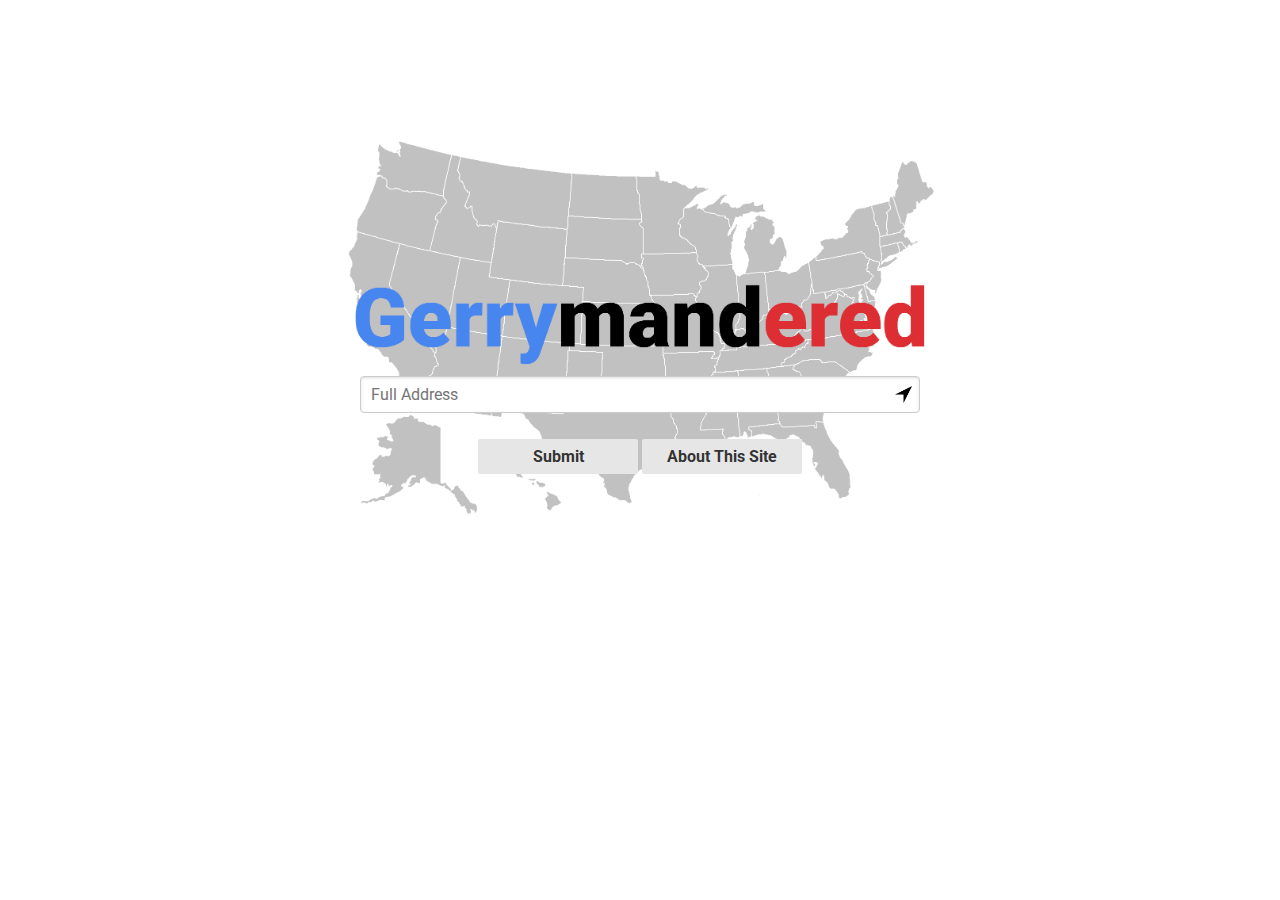
<file: index.html>
<!DOCTYPE html>
<html lang="en">
<head>
    <meta charset="UTF-8">
    <title>Gerrymandered</title>
    <link rel="stylesheet" href="css/pure/pure.css">
    <link rel="stylesheet" href="css/main.css">
    <link href='https://fonts.googleapis.com/css?family=Roboto:400,500,700,900' rel='stylesheet' type='text/css'>
    <script src="js/main.js"></script>
    <script src="https://ajax.googleapis.com/ajax/libs/jquery/1.11.3/jquery.min.js"></script>
</head>
<body>
<div class="main-top-padding"></div>
<div class="main-title">
    <img class="logo" src="img/GerrymanderedLogo.png">
</div>
<div class="homepage">
    <form class="pure-form" action="results.html" method="GET" name="address-form" id="address-form">
        <div class="centered">
            <input id="address-input" name="address-input" class="address-input" type="text"
                   placeholder="Full Address"/>

            <img src="img/loc.png" class="address-icon" alt="location" onclick="getLocation()"/>
        </div>
        <div><br></div>
        <div class="centered">
            <input type="submit" class="pure-button button"/>
            <a class="pure-button button" href="faq.html">About This Site</a>
        </div>
    </form>
</div>
</body>

<script>
    (function (b, o, i, l, e, r) {
        b.GoogleAnalyticsObject = l;
        b[l] || (b[l] =
                function () {
                    (b[l].q = b[l].q || []).push(arguments)
                });
        b[l].l = +new Date;
        e = o.createElement(i);
        r = o.getElementsByTagName(i)[0];
        e.src = 'https://www.google-analytics.com/analytics.js';
        r.parentNode.insertBefore(e, r)
    }(window, document, 'script', 'ga'));
    ga('create', 'UA-72555046-1', 'auto');
    ga('send', 'pageview');
</script>
</html>
</file>
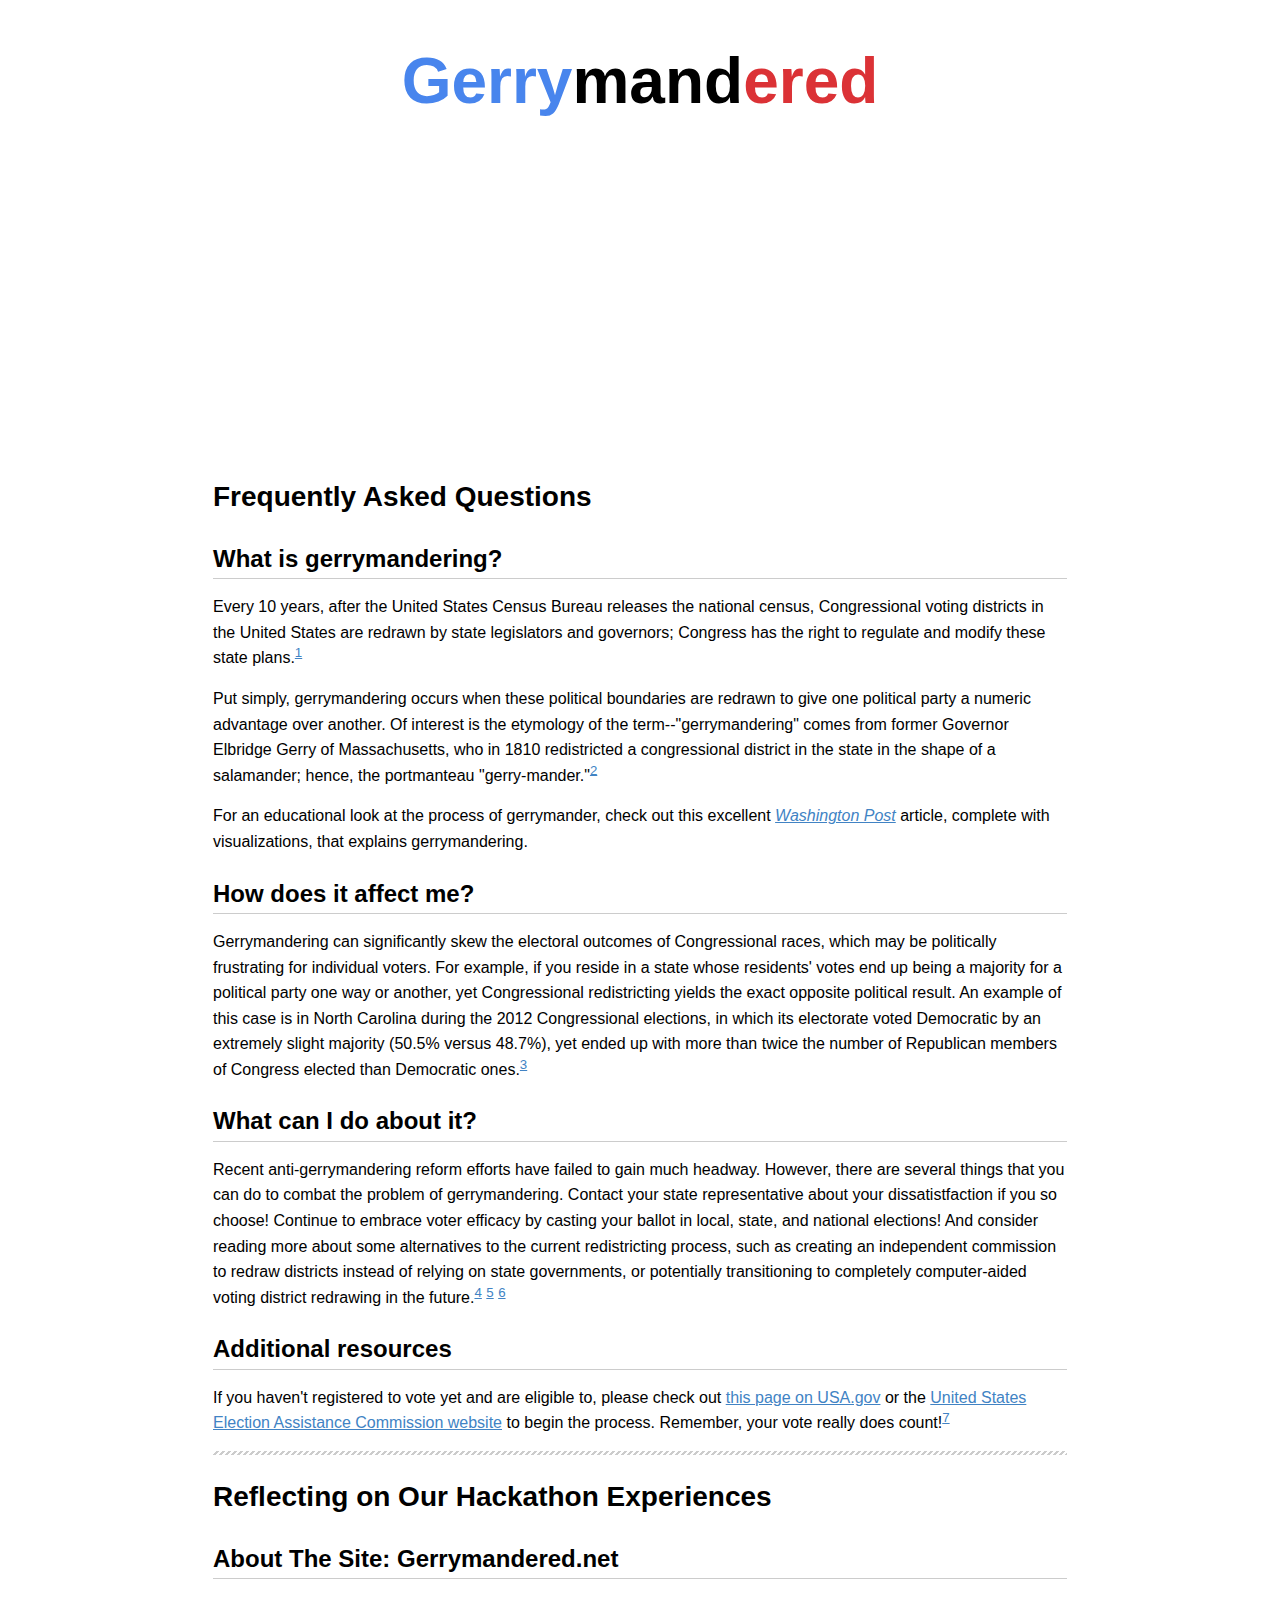
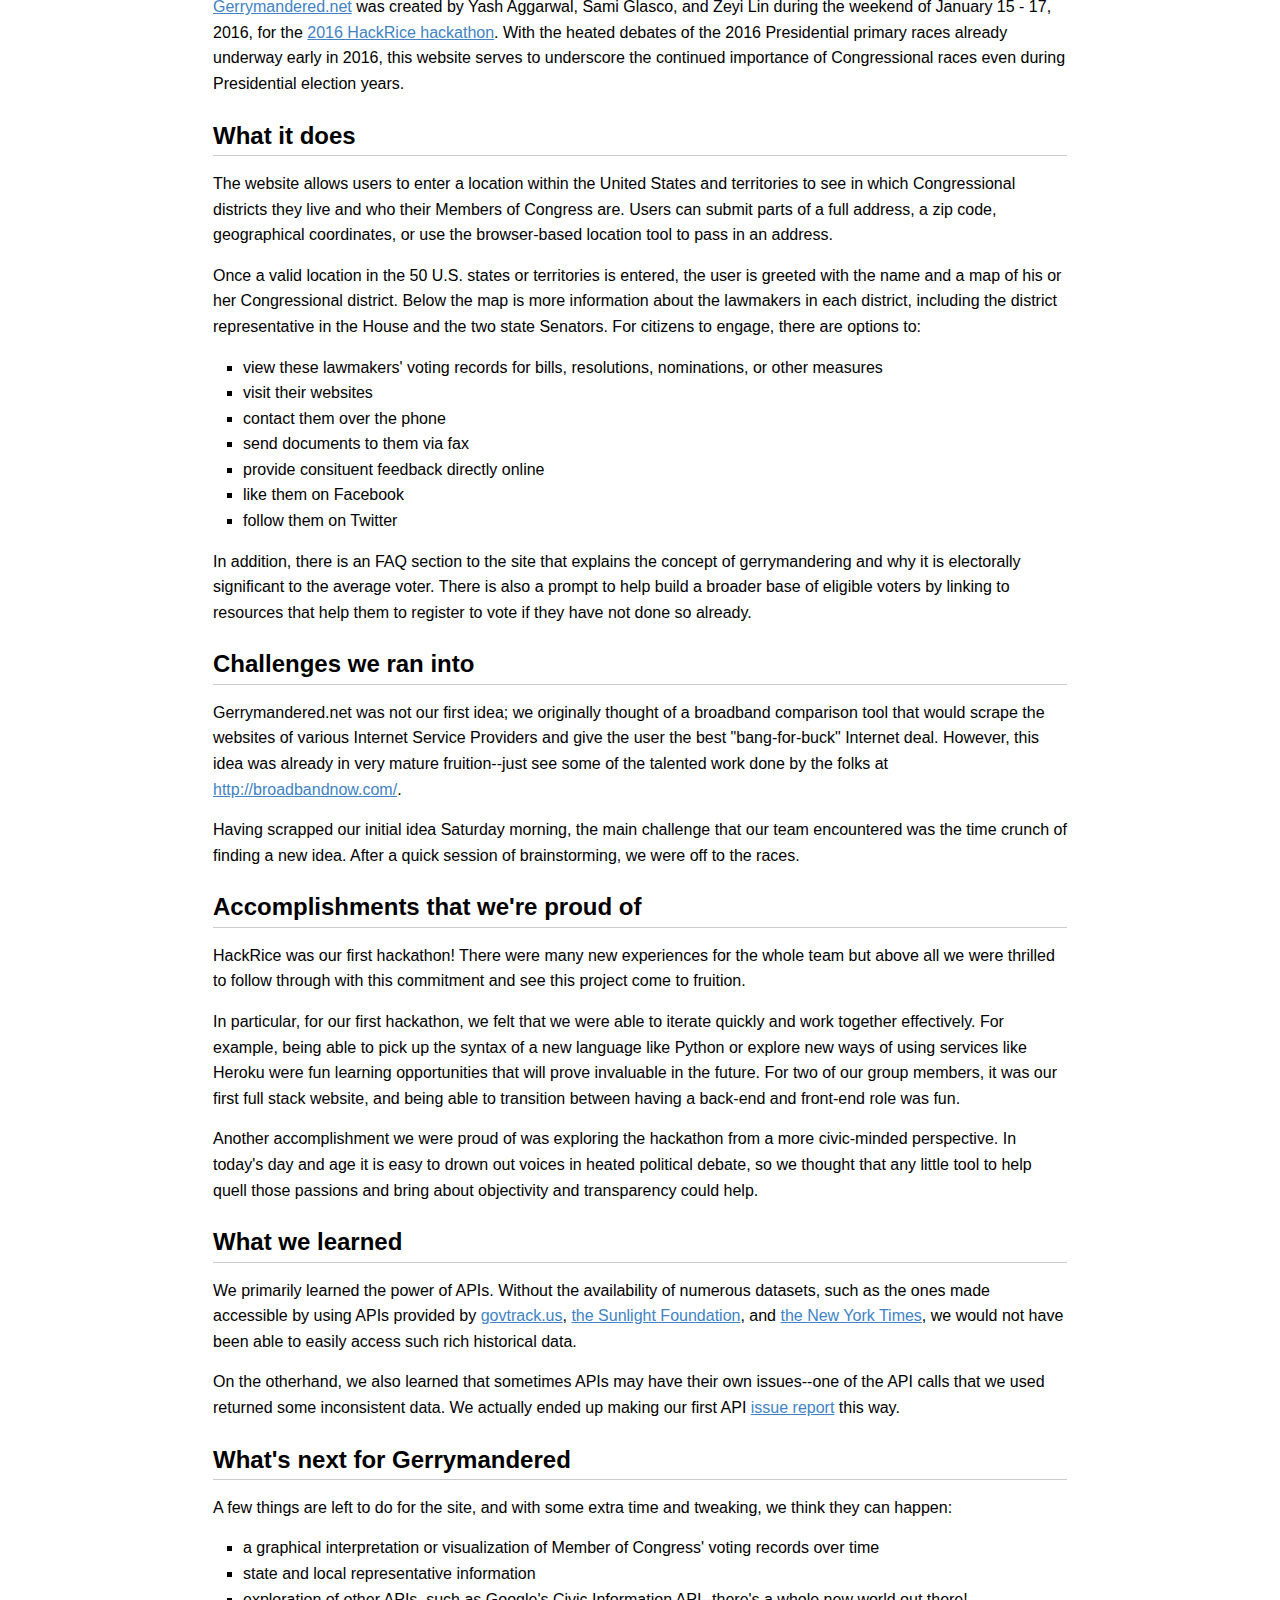
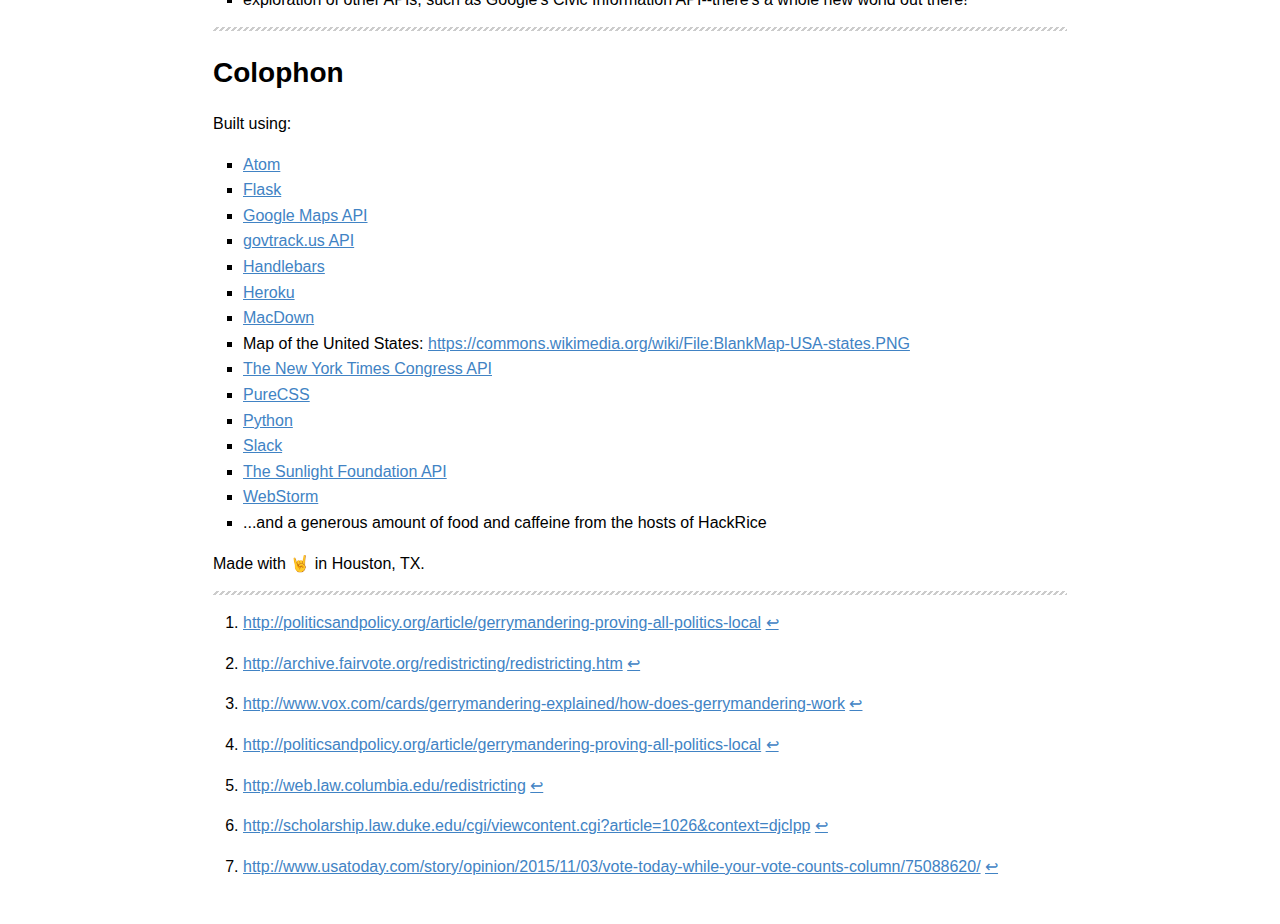
<file: faq.html>
<!DOCTYPE html>
<html>

<head>
    <meta charset="utf-8">
    <title>About Gerrymandered.net</title>
    <link rel="stylesheet" href="css/faq.css">
    <link rel="stylesheet" href="css/main.css">

</head>

<body>
<div class="main-title">
    <a style="color:#4885ed" href="index.html" class="title">Gerry</a><a style="color:#000000" href="index.html"
                                                                         class="title">mand</a><a
        style="color:#db3236"
        href="index.html"
        class="title">ered</a>
</div>

<div class="centered">
    <iframe width="560" height="315" src="https://www.youtube.com/embed/z8EbubmrCGE" frameborder="0"
            allowfullscreen></iframe>
</div>


<h1 id="toc_0">Frequently Asked Questions</h1>

<h2 id="toc_1">What is gerrymandering?</h2>

<p>Every 10 years, after the United States Census Bureau releases the national census, Congressional voting
    districts in
    the United States are redrawn by state legislators and governors; Congress has the right to regulate and modify
    these state plans.<sup id="fnref1"><a href="#fn1" rel="footnote">1</a></sup></p>

<p>Put simply, gerrymandering occurs when these political boundaries are redrawn to give one political party a
    numeric
    advantage over another. Of interest is the etymology of the term--&quot;gerrymandering&quot; comes from former
    Governor Elbridge Gerry of Massachusetts, who in 1810 redistricted a congressional district in the state in the
    shape of a salamander; hence, the portmanteau &quot;gerry-mander.&quot;<sup id="fnref2"><a href="#fn2"
                                                                                               rel="footnote">2</a></sup>
</p>

<p>For an educational look at the process of gerrymander, check out this excellent <a
        href="https://www.washingtonpost.com/news/wonk/wp/2015/03/01/this-is-the-best-explanation-of-gerrymandering-you-will-ever-see/"><em>Washington
    Post</em></a> article, complete with visualizations, that explains gerrymandering.</p>

<h2 id="toc_2">How does it affect me?</h2>

<p>Gerrymandering can significantly skew the electoral outcomes of Congressional races, which may be politically
    frustrating for individual voters. For example, if you reside in a state whose residents&#39; votes end up being
    a
    majority for a political party one way or another, yet Congressional redistricting yields the exact opposite
    political result. An example of this case is in North Carolina during the 2012 Congressional elections, in which
    its
    electorate voted Democratic by an extremely slight majority (50.5% versus 48.7%), yet ended up with more than
    twice
    the number of Republican members of Congress elected than Democratic ones.<sup id="fnref3"><a href="#fn3"
                                                                                                  rel="footnote">3</a></sup>
</p>

<h2 id="toc_3">What can I do about it?</h2>

<p>Recent anti-gerrymandering reform efforts have failed to gain much headway. However, there are several things
    that
    you can do to combat the problem of gerrymandering. Contact your state representative about your
    dissatistfaction if
    you so choose! Continue to embrace voter efficacy by casting your ballot in local, state, and national
    elections!
    And consider reading more about some alternatives to the current redistricting process, such as creating an
    independent commission to redraw districts instead of relying on state governments, or potentially transitioning
    to
    completely computer-aided voting district redrawing in the future.<sup id="fnref4"><a href="#fn4"
                                                                                          rel="footnote">4</a></sup>
    <sup id="fnref5"><a href="#fn5" rel="footnote">5</a></sup> <sup id="fnref6"><a href="#fn6"
                                                                                   rel="footnote">6</a></sup></p>

<h2 id="toc_4">Additional resources</h2>

<p>If you haven&#39;t registered to vote yet and are eligible to, please check out <a
        href="https://www.usa.gov/register-to-vote">this page on USA.gov</a> or the <a
        href="http://www.eac.gov/voter_resources/contact_your_state.aspx">United States Election Assistance
    Commission
    website</a> to begin the process. Remember, your vote really does count!<sup id="fnref7"><a href="#fn7"
                                                                                                rel="footnote">7</a></sup>
</p>

<hr>

<h1 id="toc_5">Reflecting on Our Hackathon Experiences</h1>

<h2 id="toc_6">About The Site: Gerrymandered.net</h2>

<p><a href="http://Gerrymandered.net">Gerrymandered.net</a> was created by Yash Aggarwal, Sami Glasco, and Zeyi Lin
    during the weekend of
    January 15 - 17, 2016, for the <a href="http://hack.rice.edu">2016 HackRice hackathon</a>. With the heated
    debates
    of the 2016 Presidential primary races already underway early in 2016, this website serves to underscore the
    continued importance of Congressional races even during Presidential election years.</p>

<h2 id="toc_7">What it does</h2>

<p>The website allows users to enter a location within the United States and territories to see in which
    Congressional
    districts they live and who their Members of Congress are. Users can submit parts of a full address, a zip code,
    geographical coordinates, or use the browser-based location tool to pass in an address.</p>

<p>Once a valid location in the 50 U.S. states or territories is entered, the user is greeted with the name and a
    map of
    his or her Congressional district. Below the map is more information about the lawmakers in each district,
    including
    the district representative in the House and the two state Senators. For citizens to engage, there are options
    to:</p>

<ul>
    <li>view these lawmakers&#39; voting records for bills, resolutions, nominations, or other measures</li>
    <li>visit their websites</li>
    <li>contact them over the phone</li>
    <li>send documents to them via fax</li>
    <li>provide consituent feedback directly online</li>
    <li>like them on Facebook</li>
    <li>follow them on Twitter</li>
</ul>

<p>In addition, there is an FAQ section to the site that explains the concept of gerrymandering and why it is
    electorally significant to the average voter. There is also a prompt to help build a broader base of eligible
    voters
    by linking to resources that help them to register to vote if they have not done so already.</p>

<h2 id="toc_8">Challenges we ran into</h2>

<p>Gerrymandered.net was not our first idea; we originally thought of a broadband comparison tool that would scrape
    the
    websites of various Internet Service Providers and give the user the best &quot;bang-for-buck&quot; Internet
    deal.
    However, this idea was already in very mature fruition--just see some of the talented work done by the folks at
    <a
            href="http://broadbandnow.com/">http://broadbandnow.com/</a>.</p>

<p>Having scrapped our initial idea Saturday morning, the main challenge that our team encountered was the time
    crunch
    of finding a new idea. After a quick session of brainstorming, we were off to the races.</p>

<h2 id="toc_9">Accomplishments that we&#39;re proud of</h2>

<p>HackRice was our first hackathon! There were many new experiences for the whole team but above all we were
    thrilled
    to follow through with this commitment and see this project come to fruition.</p>

<p>In particular, for our first hackathon, we felt that we were able to iterate quickly and work together
    effectively.
    For example, being able to pick up the syntax of a new language like Python or explore new ways of using
    services
    like Heroku were fun learning opportunities that will prove invaluable in the future. For two of our group
    members,
    it was our first full stack website, and being able to transition between having a back-end and front-end role
    was
    fun.</p>

<p>Another accomplishment we were proud of was exploring the hackathon from a more civic-minded perspective. In
    today&#39;s
    day and age it is easy to drown out voices in heated political debate, so we thought that any little tool to
    help
    quell those passions and bring about objectivity and transparency could help.</p>

<h2 id="toc_10">What we learned</h2>

<p>We primarily learned the power of APIs. Without the availability of numerous datasets, such as the ones made
    accessible by using APIs provided by <a href="https://www.govtrack.us/developers/api">govtrack.us</a>, <a
            href="https://sunlightfoundation.com/api/">the Sunlight Foundation</a>, and <a
            href="http://developer.nytimes.com/docs/read/congress_api">the New York Times</a>, we would not have
    been
    able to easily access such rich historical data.</p>

<p>On the otherhand, we also learned that sometimes APIs may have their own issues--one of the API calls that we
    used
    returned some inconsistent data. We actually ended up making our first API <a
            href="https://github.com/sunlightlabs/congress/issues/517">issue report</a> this way.</p>

<h2 id="toc_11">What&#39;s next for Gerrymandered</h2>

<p>A few things are left to do for the site, and with some extra time and tweaking, we think they can happen:</p>

<ul>
    <li>a graphical interpretation or visualization of Member of Congress&#39; voting records over time</li>
    <li>state and local representative information</li>
    <li>exploration of other APIs, such as Google&#39;s Civic Information API--there&#39;s a whole new world out
        there!
    </li>
</ul>

<hr>

<h1 id="toc_12">Colophon</h1>

<p>Built using:</p>

<ul>
    <li><a href="https://atom.io/">Atom</a></li>
    <li><a href="http://flask.pocoo.org/">Flask</a></li>
    <li><a href="https://developers.google.com/maps/?hl=en">Google Maps API</a></li>
    <li><a href="https://www.govtrack.us/developers/api">govtrack.us API</a></li>
    <li><a href="http://handlebarsjs.com/">Handlebars</a></li>
    <li><a href="https://www.heroku.com/">Heroku</a></li>
    <li><a href="http://macdown.uranusjr.com/">MacDown</a></li>
    <li>Map of the United States: <a href="https://commons.wikimedia.org/wiki/File:BlankMap-USA-states.PNG">https://commons.wikimedia.org/wiki/File:BlankMap-USA-states.PNG</a>
    </li>
    <li><a href="http://developer.nytimes.com/docs/read/congress_api">The New York Times Congress API</a></li>
    <li><a href="http://purecss.io/">PureCSS</a></li>
    <li><a href="https://www.python.org/">Python</a></li>
    <li><a href="https://slack.com/">Slack</a></li>
    <li><a href="https://sunlightfoundation.com/api/">The Sunlight Foundation API</a></li>
    <li><a href="https://www.jetbrains.com/webstorm/">WebStorm</a></li>
    <li>...and a generous amount of food and caffeine from the hosts of HackRice</li>
</ul>

<p>Made with 🤘 in Houston, TX. </p>

<div class="footnotes">
    <hr>
    <ol>

        <li id="fn1">
            <p><a href="http://politicsandpolicy.org/article/gerrymandering-proving-all-politics-local">http://politicsandpolicy.org/article/gerrymandering-proving-all-politics-local</a>&nbsp;<a
                    href="#fnref1" rev="footnote">&#8617;</a></p>
        </li>

        <li id="fn2">
            <p><a href="http://archive.fairvote.org/redistricting/redistricting.htm">http://archive.fairvote.org/redistricting/redistricting.htm</a>&nbsp;<a
                    href="#fnref2" rev="footnote">&#8617;</a></p>
        </li>

        <li id="fn3">
            <p><a href="http://www.vox.com/cards/gerrymandering-explained/how-does-gerrymandering-work">http://www.vox.com/cards/gerrymandering-explained/how-does-gerrymandering-work</a>&nbsp;<a
                    href="#fnref3" rev="footnote">&#8617;</a></p>
        </li>

        <li id="fn4">
            <p><a href="http://politicsandpolicy.org/article/gerrymandering-proving-all-politics-local">http://politicsandpolicy.org/article/gerrymandering-proving-all-politics-local</a>&nbsp;<a
                    href="#fnref4" rev="footnote">&#8617;</a></p>
        </li>

        <li id="fn5">
            <p><a href="http://web.law.columbia.edu/redistricting">http://web.law.columbia.edu/redistricting</a>&nbsp;<a
                    href="#fnref5" rev="footnote">&#8617;</a></p>
        </li>

        <li id="fn6">
            <p><a href="http://scholarship.law.duke.edu/cgi/viewcontent.cgi?article=1026&amp;context=djclpp">http://scholarship.law.duke.edu/cgi/viewcontent.cgi?article=1026&amp;context=djclpp</a>&nbsp;<a
                    href="#fnref6" rev="footnote">&#8617;</a></p>
        </li>

        <li id="fn7">
            <p>
                <a href="http://www.usatoday.com/story/opinion/2015/11/03/vote-today-while-your-vote-counts-column/75088620/">http://www.usatoday.com/story/opinion/2015/11/03/vote-today-while-your-vote-counts-column/75088620/</a>&nbsp;<a
                    href="#fnref7" rev="footnote">&#8617;</a></p>
        </li>

    </ol>
</div>


</body>

<script>
    (function (b, o, i, l, e, r) {
        b.GoogleAnalyticsObject = l;
        b[l] || (b[l] =
                function () {
                    (b[l].q = b[l].q || []).push(arguments)
                });
        b[l].l = +new Date;
        e = o.createElement(i);
        r = o.getElementsByTagName(i)[0];
        e.src = 'https://www.google-analytics.com/analytics.js';
        r.parentNode.insertBefore(e, r)
    }(window, document, 'script', 'ga'));
    ga('create', 'UA-72555046-1', 'auto');
    ga('send', 'pageview');
</script>

</html>
</file>
<file: css/main.css>
body {
    font-family: Roboto, arial, sans-serif;
    font-size: 16px;
    line-height: 1.6;
    padding: 30px;
}

.main-title {
    font-size: 64px;
    text-align: center;
    font-weight: 900;
}

.title {
    text-decoration: none;
}

.main-top-padding {
    padding: 3em;
}

.centered {
    text-align: center
}

.button {
    width: 10em;
    font-weight: bold;
}

.address-input {
    width: 35em;
}

.address-icon {
    width: 17px;
    z-index: 300;
    position: absolute;
    margin-top: 10px;
    margin-left: -25px;
}

#gerryMap {
    position: relative;
    /*left-margin: auto;*/
    /*right-margin: auto;*/
    text-align: center
}

.table {
    /*text-align: center;*/
    margin: auto;
    width: 80%;
}

.subtitle {
    font-size: 25px;
    font-weight: bolder;
}

.text {
    font-size: 20px;
    font-weight: bolder;
}

ul {
    list-style-type: square;
}

.name {
    font-size: 25px;
    font-weight: bold;
}

.position {
    font-size: 20px;
    font-style: italic;
}

.list-title {
    font-size: 20px;
    font-weight: bold;
}

.list {
    font-size: 15px;
    /*padding: 1em;*/

}

.tweet {
    width: 30px;
    /*margin-top: 10px;*/
    vertical-align: middle;
}

.fb {
    width: 18px;
    vertical-align: middle;
}

.profpic {
    max-width: 150px;
}

.logo {
    width: 600px;
    z-index: -100;
}

.homepage {
    margin-top: -170px;
    z-index: 100;
}

.voteInfo {
    font-size: 25px;
    font-weight: bold;
}

.voteimg {
    width: 200px;
}
</file>
<file: css/faq.css>
body {
    font-family: Helvetica, arial, sans-serif;
    font-size: 14px;
    line-height: 1.6;
    padding-top: 10px;
    padding-bottom: 10px;
    background-color: white;
    padding: 30px; }

body > *:first-child {
    margin-top: 0 !important; }
body > *:last-child {
    margin-bottom: 0 !important; }

a {
    color: #4183C4; }
a.absent {
    color: #cc0000; }
a.anchor {
    display: block;
    padding-left: 30px;
    margin-left: -30px;
    cursor: pointer;
    position: absolute;
    top: 0;
    left: 0;
    bottom: 0; }

h1, h2, h3, h4, h5, h6 {
    margin: 20px 0 10px;
    padding: 0;
    font-weight: bold;
    -webkit-font-smoothing: antialiased;
    cursor: text;
    position: relative; }

h1:hover a.anchor, h2:hover a.anchor, h3:hover a.anchor, h4:hover a.anchor, h5:hover a.anchor, h6:hover a.anchor {
    background: url([data-uri]) no-repeat 10px center;
    text-decoration: none; }

h1 tt, h1 code {
    font-size: inherit; }

h2 tt, h2 code {
    font-size: inherit; }

h3 tt, h3 code {
    font-size: inherit; }

h4 tt, h4 code {
    font-size: inherit; }

h5 tt, h5 code {
    font-size: inherit; }

h6 tt, h6 code {
    font-size: inherit; }

h1 {
    font-size: 28px;
    color: black; }

h2 {
    font-size: 24px;
    border-bottom: 1px solid #cccccc;
    color: black; }

h3 {
    font-size: 18px; }

h4 {
    font-size: 16px; }

h5 {
    font-size: 14px; }

h6 {
    color: #777777;
    font-size: 14px; }

p, blockquote, ul, ol, dl, li, table, pre {
    margin: 15px 0; }

hr {
    background: transparent url([data-uri]) repeat-x 0 0;
    border: 0 none;
    color: #cccccc;
    height: 4px;
    padding: 0;
}

body > h2:first-child {
    margin-top: 0;
    padding-top: 0; }
body > h1:first-child {
    margin-top: 0;
    padding-top: 0; }
body > h1:first-child + h2 {
    margin-top: 0;
    padding-top: 0; }
body > h3:first-child, body > h4:first-child, body > h5:first-child, body > h6:first-child {
    margin-top: 0;
    padding-top: 0; }

a:first-child h1, a:first-child h2, a:first-child h3, a:first-child h4, a:first-child h5, a:first-child h6 {
    margin-top: 0;
    padding-top: 0; }

h1 p, h2 p, h3 p, h4 p, h5 p, h6 p {
    margin-top: 0; }

li p.first {
    display: inline-block; }
li {
    margin: 0; }
ul, ol {
    padding-left: 30px; }

ul :first-child, ol :first-child {
    margin-top: 0; }

dl {
    padding: 0; }
dl dt {
    font-size: 14px;
    font-weight: bold;
    font-style: italic;
    padding: 0;
    margin: 15px 0 5px; }
dl dt:first-child {
    padding: 0; }
dl dt > :first-child {
    margin-top: 0; }
dl dt > :last-child {
    margin-bottom: 0; }
dl dd {
    margin: 0 0 15px;
    padding: 0 15px; }
dl dd > :first-child {
    margin-top: 0; }
dl dd > :last-child {
    margin-bottom: 0; }

blockquote {
    border-left: 4px solid #dddddd;
    padding: 0 15px;
    color: #777777; }
blockquote > :first-child {
    margin-top: 0; }
blockquote > :last-child {
    margin-bottom: 0; }

table {
    padding: 0;border-collapse: collapse; }
table tr {
    border-top: 1px solid #cccccc;
    background-color: white;
    margin: 0;
    padding: 0; }
table tr:nth-child(2n) {
    background-color: #f8f8f8; }
table tr th {
    font-weight: bold;
    border: 1px solid #cccccc;
    margin: 0;
    padding: 6px 13px; }
table tr td {
    border: 1px solid #cccccc;
    margin: 0;
    padding: 6px 13px; }
table tr th :first-child, table tr td :first-child {
    margin-top: 0; }
table tr th :last-child, table tr td :last-child {
    margin-bottom: 0; }

img {
    max-width: 100%; }

span.frame {
    display: block;
    overflow: hidden; }
span.frame > span {
    border: 1px solid #dddddd;
    display: block;
    float: left;
    overflow: hidden;
    margin: 13px 0 0;
    padding: 7px;
    width: auto; }
span.frame span img {
    display: block;
    float: left; }
span.frame span span {
    clear: both;
    color: #333333;
    display: block;
    padding: 5px 0 0; }
span.align-center {
    display: block;
    overflow: hidden;
    clear: both; }
span.align-center > span {
    display: block;
    overflow: hidden;
    margin: 13px auto 0;
    text-align: center; }
span.align-center span img {
    margin: 0 auto;
    text-align: center; }
span.align-right {
    display: block;
    overflow: hidden;
    clear: both; }
span.align-right > span {
    display: block;
    overflow: hidden;
    margin: 13px 0 0;
    text-align: right; }
span.align-right span img {
    margin: 0;
    text-align: right; }
span.float-left {
    display: block;
    margin-right: 13px;
    overflow: hidden;
    float: left; }
span.float-left span {
    margin: 13px 0 0; }
span.float-right {
    display: block;
    margin-left: 13px;
    overflow: hidden;
    float: right; }
span.float-right > span {
    display: block;
    overflow: hidden;
    margin: 13px auto 0;
    text-align: right; }

code, tt {
    margin: 0 2px;
    padding: 0 5px;
    white-space: nowrap;
    border: 1px solid #eaeaea;
    background-color: #f8f8f8;
    border-radius: 3px; }

pre code {
    margin: 0;
    padding: 0;
    white-space: pre;
    border: none;
    background: transparent; }

.highlight pre {
    background-color: #f8f8f8;
    border: 1px solid #cccccc;
    font-size: 13px;
    line-height: 19px;
    overflow: auto;
    padding: 6px 10px;
    border-radius: 3px; }

pre {
    background-color: #f8f8f8;
    border: 1px solid #cccccc;
    font-size: 13px;
    line-height: 19px;
    overflow: auto;
    padding: 6px 10px;
    border-radius: 3px; }
pre code, pre tt {
    background-color: transparent;
    border: none; }

sup {
    font-size: 0.83em;
    vertical-align: super;
    line-height: 0;
}
* {
    -webkit-print-color-adjust: exact;
}
@media screen and (min-width: 914px) {
    body {
        width: 854px;
        margin:0 auto;
    }
}
@media print {
    table, pre {
        page-break-inside: avoid;
    }
    pre {
        word-wrap: break-word;
    }
}
</file>
<file: css/pure/pure.css>
/*!
Pure v0.6.0
Copyright 2014 Yahoo! Inc. All rights reserved.
Licensed under the BSD License.
https://github.com/yahoo/pure/blob/master/LICENSE.md
*/
/*!
normalize.css v^3.0 | MIT License | git.io/normalize
Copyright (c) Nicolas Gallagher and Jonathan Neal
*/
/*! normalize.css v3.0.2 | MIT License | git.io/normalize */

/**
 * 1. Set default font family to sans-serif.
 * 2. Prevent iOS text size adjust after orientation change, without disabling
 *    user zoom.
 */

html {
  font-family: sans-serif; /* 1 */
  -ms-text-size-adjust: 100%; /* 2 */
  -webkit-text-size-adjust: 100%; /* 2 */
}

/**
 * Remove default margin.
 */

body {
  margin: 0;
}

/* HTML5 display definitions
   ========================================================================== */

/**
 * Correct `block` display not defined for any HTML5 element in IE 8/9.
 * Correct `block` display not defined for `details` or `summary` in IE 10/11
 * and Firefox.
 * Correct `block` display not defined for `main` in IE 11.
 */

article,
aside,
details,
figcaption,
figure,
footer,
header,
hgroup,
main,
menu,
nav,
section,
summary {
  display: block;
}

/**
 * 1. Correct `inline-block` display not defined in IE 8/9.
 * 2. Normalize vertical alignment of `progress` in Chrome, Firefox, and Opera.
 */

audio,
canvas,
progress,
video {
  display: inline-block; /* 1 */
  vertical-align: baseline; /* 2 */
}

/**
 * Prevent modern browsers from displaying `audio` without controls.
 * Remove excess height in iOS 5 devices.
 */

audio:not([controls]) {
  display: none;
  height: 0;
}

/**
 * Address `[hidden]` styling not present in IE 8/9/10.
 * Hide the `template` element in IE 8/9/11, Safari, and Firefox < 22.
 */

[hidden],
template {
  display: none;
}

/* Links
   ========================================================================== */

/**
 * Remove the gray background color from active links in IE 10.
 */

a {
  background-color: transparent;
}

/**
 * Improve readability when focused and also mouse hovered in all browsers.
 */

a:active,
a:hover {
  outline: 0;
}

/* Text-level semantics
   ========================================================================== */

/**
 * Address styling not present in IE 8/9/10/11, Safari, and Chrome.
 */

abbr[title] {
  border-bottom: 1px dotted;
}

/**
 * Address style set to `bolder` in Firefox 4+, Safari, and Chrome.
 */

b,
strong {
  font-weight: bold;
}

/**
 * Address styling not present in Safari and Chrome.
 */

dfn {
  font-style: italic;
}

/**
 * Address variable `h1` font-size and margin within `section` and `article`
 * contexts in Firefox 4+, Safari, and Chrome.
 */

h1 {
  font-size: 2em;
  margin: 0.67em 0;
}

/**
 * Address styling not present in IE 8/9.
 */

mark {
  background: #ff0;
  color: #000;
}

/**
 * Address inconsistent and variable font size in all browsers.
 */

small {
  font-size: 80%;
}

/**
 * Prevent `sub` and `sup` affecting `line-height` in all browsers.
 */

sub,
sup {
  font-size: 75%;
  line-height: 0;
  position: relative;
  vertical-align: baseline;
}

sup {
  top: -0.5em;
}

sub {
  bottom: -0.25em;
}

/* Embedded content
   ========================================================================== */

/**
 * Remove border when inside `a` element in IE 8/9/10.
 */

img {
  border: 0;
}

/**
 * Correct overflow not hidden in IE 9/10/11.
 */

svg:not(:root) {
  overflow: hidden;
}

/* Grouping content
   ========================================================================== */

/**
 * Address margin not present in IE 8/9 and Safari.
 */

figure {
  margin: 1em 40px;
}

/**
 * Address differences between Firefox and other browsers.
 */

hr {
  -moz-box-sizing: content-box;
  box-sizing: content-box;
  height: 0;
}

/**
 * Contain overflow in all browsers.
 */

pre {
  overflow: auto;
}

/**
 * Address odd `em`-unit font size rendering in all browsers.
 */

code,
kbd,
pre,
samp {
  font-family: monospace, monospace;
  font-size: 1em;
}

/* Forms
   ========================================================================== */

/**
 * Known limitation: by default, Chrome and Safari on OS X allow very limited
 * styling of `select`, unless a `border` property is set.
 */

/**
 * 1. Correct color not being inherited.
 *    Known issue: affects color of disabled elements.
 * 2. Correct font properties not being inherited.
 * 3. Address margins set differently in Firefox 4+, Safari, and Chrome.
 */

button,
input,
optgroup,
select,
textarea {
  color: inherit; /* 1 */
  font: inherit; /* 2 */
  margin: 0; /* 3 */
}

/**
 * Address `overflow` set to `hidden` in IE 8/9/10/11.
 */

button {
  overflow: visible;
}

/**
 * Address inconsistent `text-transform` inheritance for `button` and `select`.
 * All other form control elements do not inherit `text-transform` values.
 * Correct `button` style inheritance in Firefox, IE 8/9/10/11, and Opera.
 * Correct `select` style inheritance in Firefox.
 */

button,
select {
  text-transform: none;
}

/**
 * 1. Avoid the WebKit bug in Android 4.0.* where (2) destroys native `audio`
 *    and `video` controls.
 * 2. Correct inability to style clickable `input` types in iOS.
 * 3. Improve usability and consistency of cursor style between image-type
 *    `input` and others.
 */

button,
html input[type="button"], /* 1 */
input[type="reset"],
input[type="submit"] {
  -webkit-appearance: button; /* 2 */
  cursor: pointer; /* 3 */
}

/**
 * Re-set default cursor for disabled elements.
 */

button[disabled],
html input[disabled] {
  cursor: default;
}

/**
 * Remove inner padding and border in Firefox 4+.
 */

button::-moz-focus-inner,
input::-moz-focus-inner {
  border: 0;
  padding: 0;
}

/**
 * Address Firefox 4+ setting `line-height` on `input` using `!important` in
 * the UA stylesheet.
 */

input {
  line-height: normal;
}

/**
 * It's recommended that you don't attempt to style these elements.
 * Firefox's implementation doesn't respect box-sizing, padding, or width.
 *
 * 1. Address box sizing set to `content-box` in IE 8/9/10.
 * 2. Remove excess padding in IE 8/9/10.
 */

input[type="checkbox"],
input[type="radio"] {
  box-sizing: border-box; /* 1 */
  padding: 0; /* 2 */
}

/**
 * Fix the cursor style for Chrome's increment/decrement buttons. For certain
 * `font-size` values of the `input`, it causes the cursor style of the
 * decrement button to change from `default` to `text`.
 */

input[type="number"]::-webkit-inner-spin-button,
input[type="number"]::-webkit-outer-spin-button {
  height: auto;
}

/**
 * 1. Address `appearance` set to `searchfield` in Safari and Chrome.
 * 2. Address `box-sizing` set to `border-box` in Safari and Chrome
 *    (include `-moz` to future-proof).
 */

input[type="search"] {
  -webkit-appearance: textfield; /* 1 */
  -moz-box-sizing: content-box;
  -webkit-box-sizing: content-box; /* 2 */
  box-sizing: content-box;
}

/**
 * Remove inner padding and search cancel button in Safari and Chrome on OS X.
 * Safari (but not Chrome) clips the cancel button when the search input has
 * padding (and `textfield` appearance).
 */

input[type="search"]::-webkit-search-cancel-button,
input[type="search"]::-webkit-search-decoration {
  -webkit-appearance: none;
}

/**
 * Define consistent border, margin, and padding.
 */

fieldset {
  border: 1px solid #c0c0c0;
  margin: 0 2px;
  padding: 0.35em 0.625em 0.75em;
}

/**
 * 1. Correct `color` not being inherited in IE 8/9/10/11.
 * 2. Remove padding so people aren't caught out if they zero out fieldsets.
 */

legend {
  border: 0; /* 1 */
  padding: 0; /* 2 */
}

/**
 * Remove default vertical scrollbar in IE 8/9/10/11.
 */

textarea {
  overflow: auto;
}

/**
 * Don't inherit the `font-weight` (applied by a rule above).
 * NOTE: the default cannot safely be changed in Chrome and Safari on OS X.
 */

optgroup {
  font-weight: bold;
}

/* Tables
   ========================================================================== */

/**
 * Remove most spacing between table cells.
 */

table {
  border-collapse: collapse;
  border-spacing: 0;
}

td,
th {
  padding: 0;
}

/*csslint important:false*/

/* ==========================================================================
   Pure Base Extras
   ========================================================================== */

/**
 * Extra rules that Pure adds on top of Normalize.css
 */

/**
 * Always hide an element when it has the `hidden` HTML attribute.
 */

.hidden,
[hidden] {
    display: none !important;
}

/**
 * Add this class to an image to make it fit within it's fluid parent wrapper while maintaining
 * aspect ratio.
 */
.pure-img {
    max-width: 100%;
    height: auto;
    display: block;
}

/*csslint regex-selectors:false, known-properties:false, duplicate-properties:false*/

.pure-g {
    letter-spacing: -0.31em; /* Webkit: collapse white-space between units */
    *letter-spacing: normal; /* reset IE < 8 */
    *word-spacing: -0.43em; /* IE < 8: collapse white-space between units */
    text-rendering: optimizespeed; /* Webkit: fixes text-rendering: optimizeLegibility */

    /*
    Sets the font stack to fonts known to work properly with the above letter
    and word spacings. See: https://github.com/yahoo/pure/issues/41/

    The following font stack makes Pure Grids work on all known environments.

    * FreeSans: Ships with many Linux distros, including Ubuntu

    * Arimo: Ships with Chrome OS. Arimo has to be defined before Helvetica and
      Arial to get picked up by the browser, even though neither is available
      in Chrome OS.

    * Droid Sans: Ships with all versions of Android.

    * Helvetica, Arial, sans-serif: Common font stack on OS X and Windows.
    */
    font-family: FreeSans, Arimo, "Droid Sans", Helvetica, Arial, sans-serif;

    /*
    Use flexbox when possible to avoid `letter-spacing` side-effects.

    NOTE: Firefox (as of 25) does not currently support flex-wrap, so the
    `-moz-` prefix version is omitted.
    */

    display: -webkit-flex;
    -webkit-flex-flow: row wrap;

    /* IE10 uses display: flexbox */
    display: -ms-flexbox;
    -ms-flex-flow: row wrap;
    
    /* Prevents distributing space between rows */
    -ms-align-content: flex-start;
	-webkit-align-content: flex-start;
	align-content: flex-start;
}

/* Opera as of 12 on Windows needs word-spacing.
   The ".opera-only" selector is used to prevent actual prefocus styling
   and is not required in markup.
*/
.opera-only :-o-prefocus,
.pure-g {
    word-spacing: -0.43em;
}

.pure-u {
    display: inline-block;
    *display: inline; /* IE < 8: fake inline-block */
    zoom: 1;
    letter-spacing: normal;
    word-spacing: normal;
    vertical-align: top;
    text-rendering: auto;
}

/*
Resets the font family back to the OS/browser's default sans-serif font,
this the same font stack that Normalize.css sets for the `body`.
*/
.pure-g [class *= "pure-u"] {
    font-family: sans-serif;
}

.pure-u-1,
.pure-u-1-1,
.pure-u-1-2,
.pure-u-1-3,
.pure-u-2-3,
.pure-u-1-4,
.pure-u-3-4,
.pure-u-1-5,
.pure-u-2-5,
.pure-u-3-5,
.pure-u-4-5,
.pure-u-5-5,
.pure-u-1-6,
.pure-u-5-6,
.pure-u-1-8,
.pure-u-3-8,
.pure-u-5-8,
.pure-u-7-8,
.pure-u-1-12,
.pure-u-5-12,
.pure-u-7-12,
.pure-u-11-12,
.pure-u-1-24,
.pure-u-2-24,
.pure-u-3-24,
.pure-u-4-24,
.pure-u-5-24,
.pure-u-6-24,
.pure-u-7-24,
.pure-u-8-24,
.pure-u-9-24,
.pure-u-10-24,
.pure-u-11-24,
.pure-u-12-24,
.pure-u-13-24,
.pure-u-14-24,
.pure-u-15-24,
.pure-u-16-24,
.pure-u-17-24,
.pure-u-18-24,
.pure-u-19-24,
.pure-u-20-24,
.pure-u-21-24,
.pure-u-22-24,
.pure-u-23-24,
.pure-u-24-24 {
    display: inline-block;
    *display: inline;
    zoom: 1;
    letter-spacing: normal;
    word-spacing: normal;
    vertical-align: top;
    text-rendering: auto;
}

.pure-u-1-24 {
    width: 4.1667%;
    *width: 4.1357%;
}

.pure-u-1-12,
.pure-u-2-24 {
    width: 8.3333%;
    *width: 8.3023%;
}

.pure-u-1-8,
.pure-u-3-24 {
    width: 12.5000%;
    *width: 12.4690%;
}

.pure-u-1-6,
.pure-u-4-24 {
    width: 16.6667%;
    *width: 16.6357%;
}

.pure-u-1-5 {
    width: 20%;
    *width: 19.9690%;
}

.pure-u-5-24 {
    width: 20.8333%;
    *width: 20.8023%;
}

.pure-u-1-4,
.pure-u-6-24 {
    width: 25%;
    *width: 24.9690%;
}

.pure-u-7-24 {
    width: 29.1667%;
    *width: 29.1357%;
}

.pure-u-1-3,
.pure-u-8-24 {
    width: 33.3333%;
    *width: 33.3023%;
}

.pure-u-3-8,
.pure-u-9-24 {
    width: 37.5000%;
    *width: 37.4690%;
}

.pure-u-2-5 {
    width: 40%;
    *width: 39.9690%;
}

.pure-u-5-12,
.pure-u-10-24 {
    width: 41.6667%;
    *width: 41.6357%;
}

.pure-u-11-24 {
    width: 45.8333%;
    *width: 45.8023%;
}

.pure-u-1-2,
.pure-u-12-24 {
    width: 50%;
    *width: 49.9690%;
}

.pure-u-13-24 {
    width: 54.1667%;
    *width: 54.1357%;
}

.pure-u-7-12,
.pure-u-14-24 {
    width: 58.3333%;
    *width: 58.3023%;
}

.pure-u-3-5 {
    width: 60%;
    *width: 59.9690%;
}

.pure-u-5-8,
.pure-u-15-24 {
    width: 62.5000%;
    *width: 62.4690%;
}

.pure-u-2-3,
.pure-u-16-24 {
    width: 66.6667%;
    *width: 66.6357%;
}

.pure-u-17-24 {
    width: 70.8333%;
    *width: 70.8023%;
}

.pure-u-3-4,
.pure-u-18-24 {
    width: 75%;
    *width: 74.9690%;
}

.pure-u-19-24 {
    width: 79.1667%;
    *width: 79.1357%;
}

.pure-u-4-5 {
    width: 80%;
    *width: 79.9690%;
}

.pure-u-5-6,
.pure-u-20-24 {
    width: 83.3333%;
    *width: 83.3023%;
}

.pure-u-7-8,
.pure-u-21-24 {
    width: 87.5000%;
    *width: 87.4690%;
}

.pure-u-11-12,
.pure-u-22-24 {
    width: 91.6667%;
    *width: 91.6357%;
}

.pure-u-23-24 {
    width: 95.8333%;
    *width: 95.8023%;
}

.pure-u-1,
.pure-u-1-1,
.pure-u-5-5,
.pure-u-24-24 {
    width: 100%;
}
.pure-button {
    /* Structure */
    display: inline-block;
    zoom: 1;
    line-height: normal;
    white-space: nowrap;
    /*!*vertical-align: middle;*! caused weird alignment with small screens*/
    text-align: center;
    cursor: pointer;
    -webkit-user-drag: none;
    -webkit-user-select: none;
    -moz-user-select: none;
    -ms-user-select: none;
    user-select: none;
    -webkit-box-sizing: border-box;
    -moz-box-sizing: border-box;
    box-sizing: border-box;
}

/* Firefox: Get rid of the inner focus border */
.pure-button::-moz-focus-inner {
    padding: 0;
    border: 0;
}

/*csslint outline-none:false*/

.pure-button {
    font-family: inherit;
    font-size: 100%;
    padding: 0.5em 1em;
    color: #444; /* rgba not supported (IE 8) */
    color: rgba(0, 0, 0, 0.80); /* rgba supported */
    border: 1px solid #999;  /*IE 6/7/8*/
    border: none rgba(0, 0, 0, 0);  /*IE9 + everything else*/
    background-color: #E6E6E6;
    text-decoration: none;
    border-radius: 2px;
}

.pure-button-hover,
.pure-button:hover,
.pure-button:focus {
    filter: progid:DXImageTransform.Microsoft.gradient(startColorstr='#00000000', endColorstr='#1a000000',GradientType=0);
    background-image: -webkit-gradient(linear, 0 0, 0 100%, from(transparent), color-stop(40%, rgba(0,0,0, 0.05)), to(rgba(0,0,0, 0.10)));
    background-image: -webkit-linear-gradient(transparent, rgba(0,0,0, 0.05) 40%, rgba(0,0,0, 0.10));
    background-image: -moz-linear-gradient(top, rgba(0,0,0, 0.05) 0%, rgba(0,0,0, 0.10));
    background-image: -o-linear-gradient(transparent, rgba(0,0,0, 0.05) 40%, rgba(0,0,0, 0.10));
    background-image: linear-gradient(transparent, rgba(0,0,0, 0.05) 40%, rgba(0,0,0, 0.10));
}
.pure-button:focus {
    outline: 0;
}
.pure-button-active,
.pure-button:active {
    box-shadow: 0 0 0 1px rgba(0,0,0, 0.15) inset, 0 0 6px rgba(0,0,0, 0.20) inset;
    border-color: #000\9;
}

.pure-button[disabled],
.pure-button-disabled,
.pure-button-disabled:hover,
.pure-button-disabled:focus,
.pure-button-disabled:active {
    border: none;
    background-image: none;
    filter: progid:DXImageTransform.Microsoft.gradient(enabled = false);
    filter: alpha(opacity=40);
    -khtml-opacity: 0.40;
    -moz-opacity: 0.40;
    opacity: 0.40;
    cursor: not-allowed;
    box-shadow: none;
}

.pure-button-hidden {
    display: none;
}

/* Firefox: Get rid of the inner focus border */
.pure-button::-moz-focus-inner{
    padding: 0;
    border: 0;
}

.pure-button-primary,
.pure-button-selected,
a.pure-button-primary,
a.pure-button-selected {
    background-color: rgb(0, 120, 231);
    color: #fff;
}

/*csslint box-model:false*/
/*
Box-model set to false because we're setting a height on select elements, which
also have border and padding. This is done because some browsers don't render
the padding. We explicitly set the box-model for select elements to border-box,
so we can ignore the csslint warning.
*/

.pure-form input[type="text"],
.pure-form input[type="password"],
.pure-form input[type="email"],
.pure-form input[type="url"],
.pure-form input[type="date"],
.pure-form input[type="month"],
.pure-form input[type="time"],
.pure-form input[type="datetime"],
.pure-form input[type="datetime-local"],
.pure-form input[type="week"],
.pure-form input[type="number"],
.pure-form input[type="search"],
.pure-form input[type="tel"],
.pure-form input[type="color"],
.pure-form select,
.pure-form textarea {
    padding: 0.5em 0.6em;
    display: inline-block;
    border: 1px solid #ccc;
    box-shadow: inset 0 1px 3px #ddd;
    border-radius: 4px;
    vertical-align: middle;
    -webkit-box-sizing: border-box;
    -moz-box-sizing: border-box;
    box-sizing: border-box;
}

/*
Need to separate out the :not() selector from the rest of the CSS 2.1 selectors
since IE8 won't execute CSS that contains a CSS3 selector.
*/
.pure-form input:not([type]) {
    padding: 0.5em 0.6em;
    display: inline-block;
    border: 1px solid #ccc;
    box-shadow: inset 0 1px 3px #ddd;
    border-radius: 4px;
    -webkit-box-sizing: border-box;
    -moz-box-sizing: border-box;
    box-sizing: border-box;
}


/* Chrome (as of v.32/34 on OS X) needs additional room for color to display. */
/* May be able to remove this tweak as color inputs become more standardized across browsers. */
.pure-form input[type="color"] {
    padding: 0.2em 0.5em;
}


.pure-form input[type="text"]:focus,
.pure-form input[type="password"]:focus,
.pure-form input[type="email"]:focus,
.pure-form input[type="url"]:focus,
.pure-form input[type="date"]:focus,
.pure-form input[type="month"]:focus,
.pure-form input[type="time"]:focus,
.pure-form input[type="datetime"]:focus,
.pure-form input[type="datetime-local"]:focus,
.pure-form input[type="week"]:focus,
.pure-form input[type="number"]:focus,
.pure-form input[type="search"]:focus,
.pure-form input[type="tel"]:focus,
.pure-form input[type="color"]:focus,
.pure-form select:focus,
.pure-form textarea:focus {
    outline: 0;
    border-color: #129FEA;
}

/*
Need to separate out the :not() selector from the rest of the CSS 2.1 selectors
since IE8 won't execute CSS that contains a CSS3 selector.
*/
.pure-form input:not([type]):focus {
    outline: 0;
    border-color: #129FEA;
}

.pure-form input[type="file"]:focus,
.pure-form input[type="radio"]:focus,
.pure-form input[type="checkbox"]:focus {
    outline: thin solid #129FEA;
    outline: 1px auto #129FEA;
}
.pure-form .pure-checkbox,
.pure-form .pure-radio {
    margin: 0.5em 0;
    display: block;
}

.pure-form input[type="text"][disabled],
.pure-form input[type="password"][disabled],
.pure-form input[type="email"][disabled],
.pure-form input[type="url"][disabled],
.pure-form input[type="date"][disabled],
.pure-form input[type="month"][disabled],
.pure-form input[type="time"][disabled],
.pure-form input[type="datetime"][disabled],
.pure-form input[type="datetime-local"][disabled],
.pure-form input[type="week"][disabled],
.pure-form input[type="number"][disabled],
.pure-form input[type="search"][disabled],
.pure-form input[type="tel"][disabled],
.pure-form input[type="color"][disabled],
.pure-form select[disabled],
.pure-form textarea[disabled] {
    cursor: not-allowed;
    background-color: #eaeded;
    color: #cad2d3;
}

/*
Need to separate out the :not() selector from the rest of the CSS 2.1 selectors
since IE8 won't execute CSS that contains a CSS3 selector.
*/
.pure-form input:not([type])[disabled] {
    cursor: not-allowed;
    background-color: #eaeded;
    color: #cad2d3;
}
.pure-form input[readonly],
.pure-form select[readonly],
.pure-form textarea[readonly] {
    background-color: #eee; /* menu hover bg color */
    color: #777; /* menu text color */
    border-color: #ccc;
}

.pure-form input:focus:invalid,
.pure-form textarea:focus:invalid,
.pure-form select:focus:invalid {
    color: #b94a48;
    border-color: #e9322d;
}
.pure-form input[type="file"]:focus:invalid:focus,
.pure-form input[type="radio"]:focus:invalid:focus,
.pure-form input[type="checkbox"]:focus:invalid:focus {
    outline-color: #e9322d;
}
.pure-form select {
    /* Normalizes the height; padding is not sufficient. */
    height: 2.25em;
    border: 1px solid #ccc;
    background-color: white;
}
.pure-form select[multiple] {
    height: auto;
}
.pure-form label {
    margin: 0.5em 0 0.2em;
}
.pure-form fieldset {
    margin: 0;
    padding: 0.35em 0 0.75em;
    border: 0;
}
.pure-form legend {
    display: block;
    width: 100%;
    padding: 0.3em 0;
    margin-bottom: 0.3em;
    color: #333;
    border-bottom: 1px solid #e5e5e5;
}

.pure-form-stacked input[type="text"],
.pure-form-stacked input[type="password"],
.pure-form-stacked input[type="email"],
.pure-form-stacked input[type="url"],
.pure-form-stacked input[type="date"],
.pure-form-stacked input[type="month"],
.pure-form-stacked input[type="time"],
.pure-form-stacked input[type="datetime"],
.pure-form-stacked input[type="datetime-local"],
.pure-form-stacked input[type="week"],
.pure-form-stacked input[type="number"],
.pure-form-stacked input[type="search"],
.pure-form-stacked input[type="tel"],
.pure-form-stacked input[type="color"],
.pure-form-stacked input[type="file"],
.pure-form-stacked select,
.pure-form-stacked label,
.pure-form-stacked textarea {
    display: block;
    margin: 0.25em 0;
}

/*
Need to separate out the :not() selector from the rest of the CSS 2.1 selectors
since IE8 won't execute CSS that contains a CSS3 selector.
*/
.pure-form-stacked input:not([type]) {
    display: block;
    margin: 0.25em 0;
}
.pure-form-aligned input,
.pure-form-aligned textarea,
.pure-form-aligned select,
/* NOTE: pure-help-inline is deprecated. Use .pure-form-message-inline instead. */
.pure-form-aligned .pure-help-inline,
.pure-form-message-inline {
    display: inline-block;
    *display: inline;
    *zoom: 1;
    vertical-align: middle;
}
.pure-form-aligned textarea {
    vertical-align: top;
}

/* Aligned Forms */
.pure-form-aligned .pure-control-group {
    margin-bottom: 0.5em;
}
.pure-form-aligned .pure-control-group label {
    text-align: right;
    display: inline-block;
    vertical-align: middle;
    width: 10em;
    margin: 0 1em 0 0;
}
.pure-form-aligned .pure-controls {
    margin: 1.5em 0 0 11em;
}

/* Rounded Inputs */
.pure-form input.pure-input-rounded,
.pure-form .pure-input-rounded {
    border-radius: 2em;
    padding: 0.5em 1em;
}

/* Grouped Inputs */
.pure-form .pure-group fieldset {
    margin-bottom: 10px;
}
.pure-form .pure-group input,
.pure-form .pure-group textarea {
    display: block;
    padding: 10px;
    margin: 0 0 -1px;
    border-radius: 0;
    position: relative;
    top: -1px;
}
.pure-form .pure-group input:focus,
.pure-form .pure-group textarea:focus {
    z-index: 3;
}
.pure-form .pure-group input:first-child,
.pure-form .pure-group textarea:first-child {
    top: 1px;
    border-radius: 4px 4px 0 0;
    margin: 0;
}
.pure-form .pure-group input:first-child:last-child,
.pure-form .pure-group textarea:first-child:last-child {
    top: 1px;
    border-radius: 4px;
    margin: 0;
}
.pure-form .pure-group input:last-child,
.pure-form .pure-group textarea:last-child {
    top: -2px;
    border-radius: 0 0 4px 4px;
    margin: 0;
}
.pure-form .pure-group button {
    margin: 0.35em 0;
}

.pure-form .pure-input-1 {
    width: 100%;
}
.pure-form .pure-input-2-3 {
    width: 66%;
}
.pure-form .pure-input-1-2 {
    width: 50%;
}
.pure-form .pure-input-1-3 {
    width: 33%;
}
.pure-form .pure-input-1-4 {
    width: 25%;
}

/* Inline help for forms */
/* NOTE: pure-help-inline is deprecated. Use .pure-form-message-inline instead. */
.pure-form .pure-help-inline,
.pure-form-message-inline {
    display: inline-block;
    padding-left: 0.3em;
    color: #666;
    vertical-align: middle;
    font-size: 0.875em;
}

/* Block help for forms */
.pure-form-message {
    display: block;
    color: #666;
    font-size: 0.875em;
}

@media only screen and (max-width : 480px) {
    .pure-form button[type="submit"] {
        margin: 0.7em 0 0;
    }

    .pure-form input:not([type]),
    .pure-form input[type="text"],
    .pure-form input[type="password"],
    .pure-form input[type="email"],
    .pure-form input[type="url"],
    .pure-form input[type="date"],
    .pure-form input[type="month"],
    .pure-form input[type="time"],
    .pure-form input[type="datetime"],
    .pure-form input[type="datetime-local"],
    .pure-form input[type="week"],
    .pure-form input[type="number"],
    .pure-form input[type="search"],
    .pure-form input[type="tel"],
    .pure-form input[type="color"],
    .pure-form label {
        margin-bottom: 0.3em;
        display: block;
    }

    .pure-group input:not([type]),
    .pure-group input[type="text"],
    .pure-group input[type="password"],
    .pure-group input[type="email"],
    .pure-group input[type="url"],
    .pure-group input[type="date"],
    .pure-group input[type="month"],
    .pure-group input[type="time"],
    .pure-group input[type="datetime"],
    .pure-group input[type="datetime-local"],
    .pure-group input[type="week"],
    .pure-group input[type="number"],
    .pure-group input[type="search"],
    .pure-group input[type="tel"],
    .pure-group input[type="color"] {
        margin-bottom: 0;
    }

    .pure-form-aligned .pure-control-group label {
        margin-bottom: 0.3em;
        text-align: left;
        display: block;
        width: 100%;
    }

    .pure-form-aligned .pure-controls {
        margin: 1.5em 0 0 0;
    }

    /* NOTE: pure-help-inline is deprecated. Use .pure-form-message-inline instead. */
    .pure-form .pure-help-inline,
    .pure-form-message-inline,
    .pure-form-message {
        display: block;
        font-size: 0.75em;
        /* Increased bottom padding to make it group with its related input element. */
        padding: 0.2em 0 0.8em;
    }
}

/*csslint adjoining-classes: false, box-model:false*/
.pure-menu {
    -webkit-box-sizing: border-box;
    -moz-box-sizing: border-box;
    box-sizing: border-box;
}

.pure-menu-fixed {
    position: fixed;
    left: 0;
    top: 0;
    z-index: 3;
}

.pure-menu-list,
.pure-menu-item {
    position: relative;
}

.pure-menu-list {
    list-style: none;
    margin: 0;
    padding: 0;
}

.pure-menu-item {
    padding: 0;
    margin: 0;
    height: 100%;
}

.pure-menu-link,
.pure-menu-heading {
    display: block;
    text-decoration: none;
    white-space: nowrap;
}

/* HORIZONTAL MENU */
.pure-menu-horizontal {
    width: 100%;
    white-space: nowrap;
}

.pure-menu-horizontal .pure-menu-list {
    display: inline-block;
}

/* Initial menus should be inline-block so that they are horizontal */
.pure-menu-horizontal .pure-menu-item,
.pure-menu-horizontal .pure-menu-heading,
.pure-menu-horizontal .pure-menu-separator {
    display: inline-block;
    *display: inline;
    zoom: 1;
    vertical-align: middle;
}

/* Submenus should still be display: block; */
.pure-menu-item .pure-menu-item {
    display: block;
}

.pure-menu-children {
    display: none;
    position: absolute;
    left: 100%;
    top: 0;
    margin: 0;
    padding: 0;
    z-index: 3;
}

.pure-menu-horizontal .pure-menu-children {
    left: 0;
    top: auto;
    width: inherit;
}

.pure-menu-allow-hover:hover > .pure-menu-children,
.pure-menu-active > .pure-menu-children {
    display: block;
    position: absolute;
}

/* Vertical Menus - show the dropdown arrow */
.pure-menu-has-children > .pure-menu-link:after {
    padding-left: 0.5em;
    content: "\25B8";
    font-size: small;
}

/* Horizontal Menus - show the dropdown arrow */
.pure-menu-horizontal .pure-menu-has-children > .pure-menu-link:after {
    content: "\25BE";
}

/* scrollable menus */
.pure-menu-scrollable {
    overflow-y: scroll;
    overflow-x: hidden;
}

.pure-menu-scrollable .pure-menu-list {
    display: block;
}

.pure-menu-horizontal.pure-menu-scrollable .pure-menu-list {
    display: inline-block;
}

.pure-menu-horizontal.pure-menu-scrollable {
    white-space: nowrap;
    overflow-y: hidden;
    overflow-x: auto;
    -ms-overflow-style: none;
    -webkit-overflow-scrolling: touch;
    /* a little extra padding for this style to allow for scrollbars */
    padding: .5em 0;
}

.pure-menu-horizontal.pure-menu-scrollable::-webkit-scrollbar {
    display: none;
}

/* misc default styling */

.pure-menu-separator {
    background-color: #ccc;
    height: 1px;
    margin: .3em 0;
}

.pure-menu-horizontal .pure-menu-separator {
    width: 1px;
    height: 1.3em;
    margin: 0 .3em ;
}

.pure-menu-heading {
    text-transform: uppercase;
    color: #565d64;
}

.pure-menu-link {
    color: #777;
}

.pure-menu-children {
    background-color: #fff;
}

.pure-menu-link,
.pure-menu-disabled,
.pure-menu-heading {
    padding: .5em 1em;
}

.pure-menu-disabled {
    opacity: .5;
}

.pure-menu-disabled .pure-menu-link:hover {
    background-color: transparent;
}

.pure-menu-active > .pure-menu-link,
.pure-menu-link:hover,
.pure-menu-link:focus {
    background-color: #eee;
}

.pure-menu-selected .pure-menu-link,
.pure-menu-selected .pure-menu-link:visited {
    color: #000;
}

.pure-table {
    /* Remove spacing between table cells (from Normalize.css) */
    border-collapse: collapse;
    border-spacing: 0;
    empty-cells: show;
    border: 1px solid #cbcbcb;
}

.pure-table caption {
    color: #000;
    font: italic 85%/1 arial, sans-serif;
    padding: 1em 0;
    text-align: center;
}

.pure-table td,
.pure-table th {
    border-left: 1px solid #cbcbcb;/*  inner column border */
    border-width: 0 0 0 1px;
    font-size: inherit;
    margin: 0;
    overflow: visible; /*to make ths where the title is really long work*/
    padding: 0.5em 1em; /* cell padding */
}

/* Consider removing this next declaration block, as it causes problems when
there's a rowspan on the first cell. Case added to the tests. issue#432 */
.pure-table td:first-child,
.pure-table th:first-child {
    border-left-width: 0;
}

.pure-table thead {
    background-color: #e0e0e0;
    color: #000;
    text-align: left;
    vertical-align: bottom;
}

/*
striping:
   even - #fff (white)
   odd  - #f2f2f2 (light gray)
*/
.pure-table td {
    background-color: transparent;
}
.pure-table-odd td {
    background-color: #f2f2f2;
}

/* nth-child selector for modern browsers */
.pure-table-striped tr:nth-child(2n-1) td {
    background-color: #f2f2f2;
}

/* BORDERED TABLES */
.pure-table-bordered td {
    border-bottom: 1px solid #cbcbcb;
}
.pure-table-bordered tbody > tr:last-child > td {
    border-bottom-width: 0;
}


/* HORIZONTAL BORDERED TABLES */

.pure-table-horizontal td,
.pure-table-horizontal th {
    border-width: 0 0 1px 0;
    border-bottom: 1px solid #cbcbcb;
}
.pure-table-horizontal tbody > tr:last-child > td {
    border-bottom-width: 0;
}
</file>
